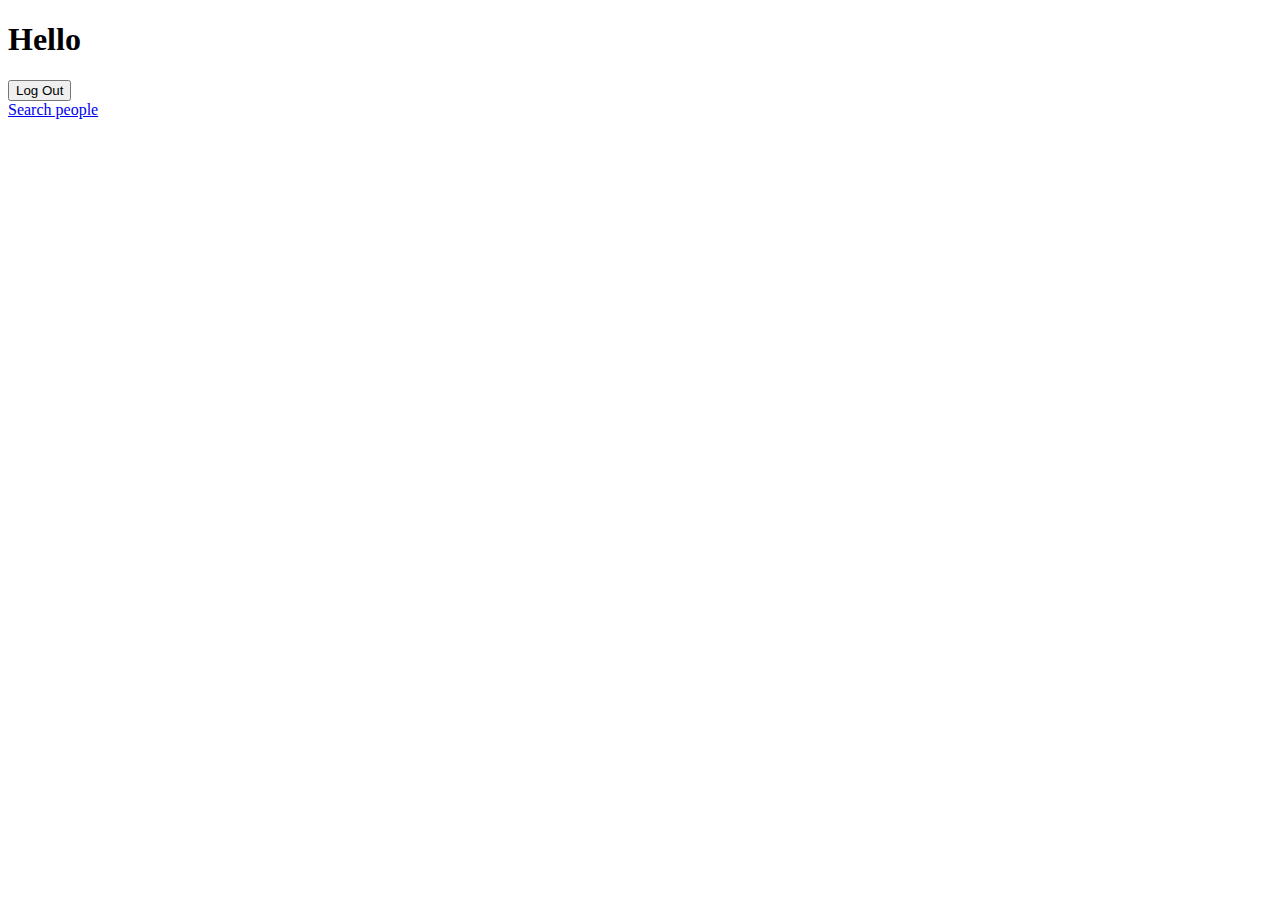
<file: templates/profile.html>
<!DOCTYPE html>
<html lang="en">
<head>
    <meta charset="UTF-8">
    <title>Profile</title>
</head>
<body>
    <h1>Hello</h1>
    <form action="/logout">
        <input type="submit" value="Log Out"/>
    </form>
    <a href="/search-people">Search people</a>
</body>
</html>
</file>
